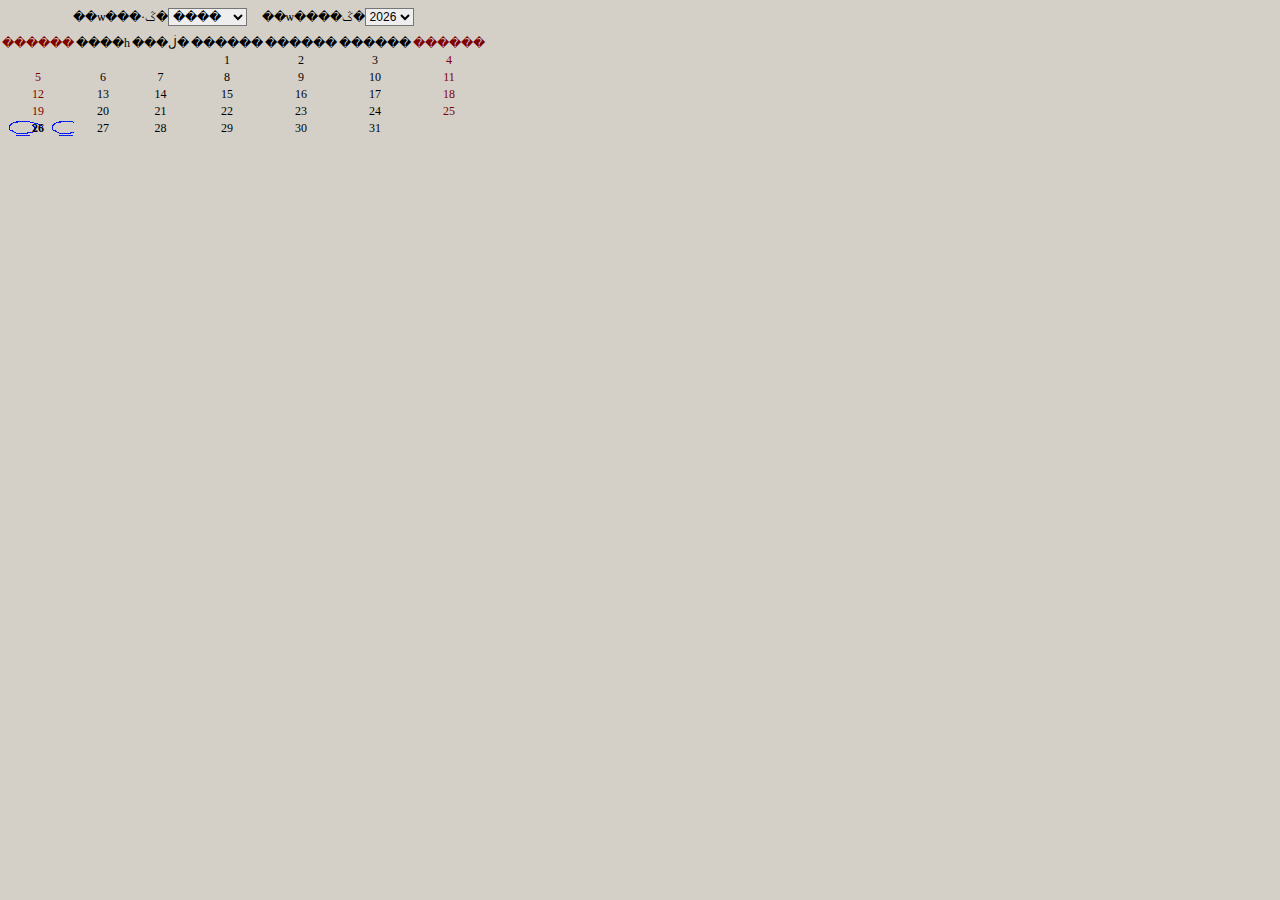
<file: WebRoot/JS/selectDate.htm>
<html>
<head>
<meta http-equiv="Content-Type" content="text/html; charset=gb2312">
<title>��ѡ������</title>
<style type="text/css">
<!--
body {
	background-color: #d4d0c8;
}
-->
</style></head>
<script language="javascript" src="common/selectDate.js"></script>
<body onLoad="selectDate(selectedDate)" onUnload="returnDate()">
<input type="hidden" id="selectedDate"  name="selectedDate">
</body>
<script language="javascript">
function returnDate(){	
	window.returnValue=selectedDate.value;
	window.close();
}
</script>
</html>
</file>
